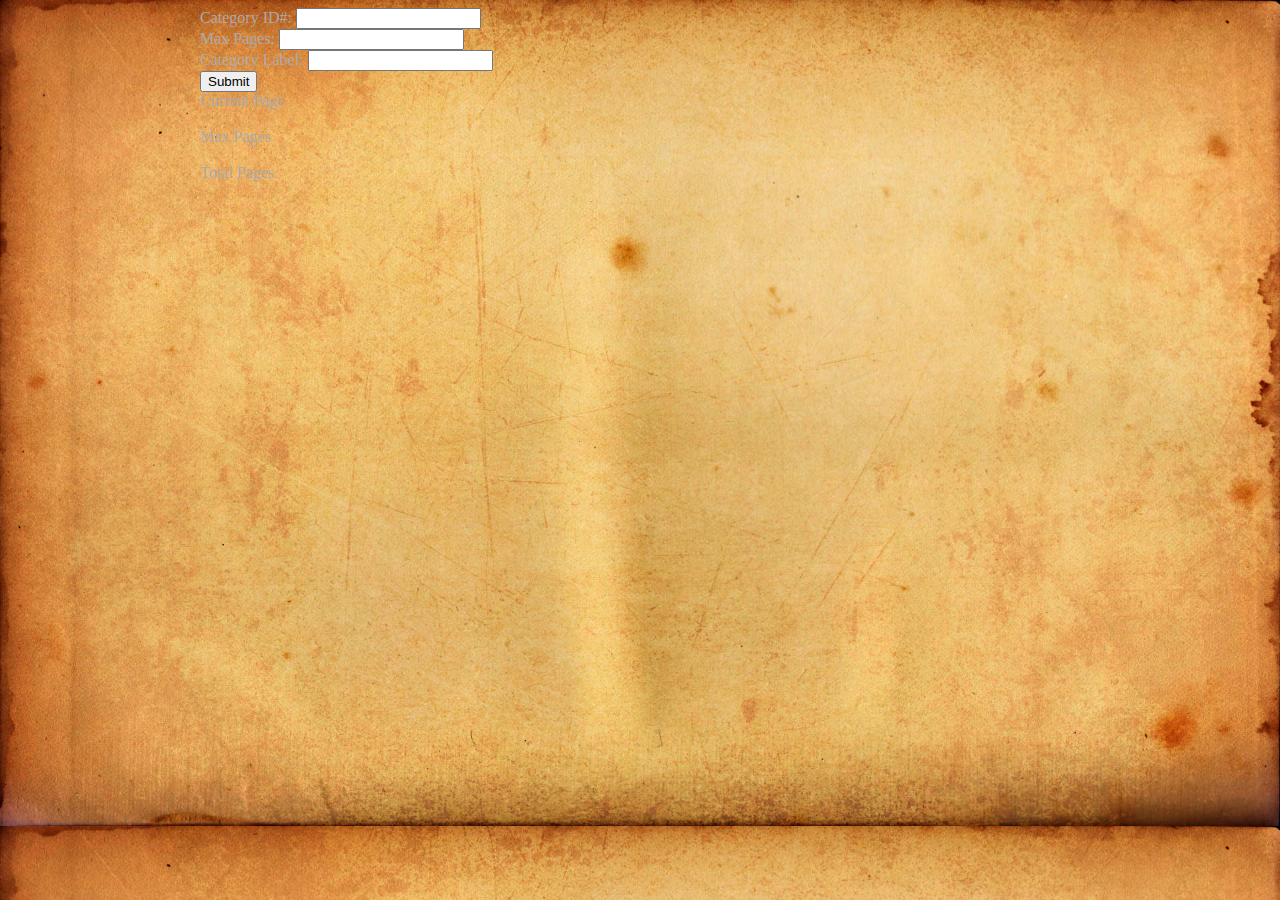
<file: gen.html>
<!DOCTYPE html>
<html>
<head>
<meta charset="UTF-8">

<link rel="stylesheet" type="text/css" href="styles/1337css.css">

<style>
    .label{
        float: left;
    }
    .info{
        float: left;
        font-weight: bold;
        padding-left: 10px;
    }
    .clear{
        float: none;
    }
</style>
    <script src="//ajax.googleapis.com/ajax/libs/jquery/1.9.1/jquery.min.js"></script>
    <script id="ebayScript" type="text/javascript" src="scripts/ebay-gen-stats.js"></script>
    <script id="credentialsScript" type="text/javascript" src="scripts/ebay-credentials.js"></script>
    <script id="categoryListScript" type="text/javascript" src="scripts/ebay-us-category-list.js"></script>
    <script id="json" type="text/javascript" src="scripts/json2.js"></script>
    <script>
        _nameCatA = "Tablets & eBook Readers";
        function handleInput() {
            var input = $("#myform").serializeArray();
            if(input[1].value != "")
                _maxPages = parseInt(input[1].value);
            if (input[0].value != "" ) {
                _firstCategory = input[0].value;
                _nameCatA = input[2].value;
                makeEbayRequest(parseFloat(input[0].value))
            }
            else
                alert("invalid input");
        }
    </script>
</body>
<title>Stat Generatorl</title>
</head>
<body>
    <form id="myform">
        Category ID#: <input type="text" name="cid"><br/>
        Max Pages: <input type="text" name="mxp"><br/>
        Category Label: <input type="text" name="label">
    </form>
    <input type="button" value="Submit" onclick="handleInput()"><br/>
    <div class="label">Current Page</div>
    <div class="info" id="currentPage"></div><div class="clear"></div><br/><br/>
    <div class="label">Max Pages</div>
    <div class="info" id="maxPages"></div>   <div class="clear"></div><br/><br/>
    <div class="label">Total Pages</div>
    <div class="info" id="totalPages"></div><div class="clear"></div><br/><br/>
    <script>
            _firstCategory = 171485;
            _nameCatA = "Tablets & eBook Readers";
            _maxPages = 2;
            //makeEbayRequest(_firstCategory);
    </script>
</html>
</file>
<file: styles/1337css.css>
::-webkit-scrollbar { 
    display: none; 
}
h1{
    color: #111;
    font-family: 'Bad Script', cursive;
    font-size: 50px;
}
body{
    /*scheme id: http://colorschemedesigner.com/#4W41Tw0w0w0w0*/
    overflow-x:hidden;
    background: url('images/bg.jpg');
    background-size: cover;
    color: #aaa;
    margin-left: 200px;
    margin-right: 200px;
    font-family: 'Bad Script', cursive;
    
 -webkit-touch-callout: none;
-webkit-user-select: none;
-khtml-user-select: none;
-moz-user-select: none;
-ms-user-select: none;
user-select: none;
}
a{
    color: #bbb;
}
.sidebar{
    background: url('images/sidebar.png');
    background-size: cover;
    color: #8390AA;
    position:  fixed;
    top: 0px;
    height: 100%;
    width: 180px;
    opacity: 100;
    z-index: 100;
}
.sidebar-alert{
    position:  fixed;
    top: 0px;
    height: 100%;
    width: 100px;
    z-index: 101;
}
.sidebar div{
    font-family: 'Bad Script', cursive;
    font-size: 50px;
    padding: 10px;
}
.sidebar div:hover{
    color: black;
    cursor: pointer;
}
#sidebar-left{
    left: -250px;
    background: url("images/sidebar.png") 99.999% center no-repeat;
    width: 195px;
}
#sidebar-alert-left{
    left: 0px;
}
#sidebar-right{
    right: -250px;
    text-align: right;
}
#sidebar-alert-right{
    right: 0px;
}
#container
{
    height: 100%;
    width: 100%;
    margin: 0px 200px 0px 200px;
	left: 0px;
	top: 0px;
	z-index: 0;
	margin: 0 auto;
}
tspan{
    	font-size: 15px;
	font-family: 'Combo', cursive;
}
#exampleImage{
    float:left;
    width:15%;
    margin: 10px auto;
    padding: 10px;
}
#vis
{
	margin: 10px auto;
	width: 85%;
	height: 700px;
	background: rgba(255, 255, 255, 0.7);
	border-radius: 10px;
}
#footer{
    color: #222;
    position: fixed;
    bottom: 10px;
    right: 10px;
}
#switcher{
    color: #333;
    float:left;
    padding: 20px;
    font-size: 40px;
    left: 250px;
}
#switcher:hover{
    cursor: pointer;
    color: #000;
}
.option{
    color: #FFF;
    font-family: arial;
}
#moreCrap{
    color: black;
    font-size: 20px;
    font-weight: bold;
    font-family: 'Combo', cursive;
}
</file>
